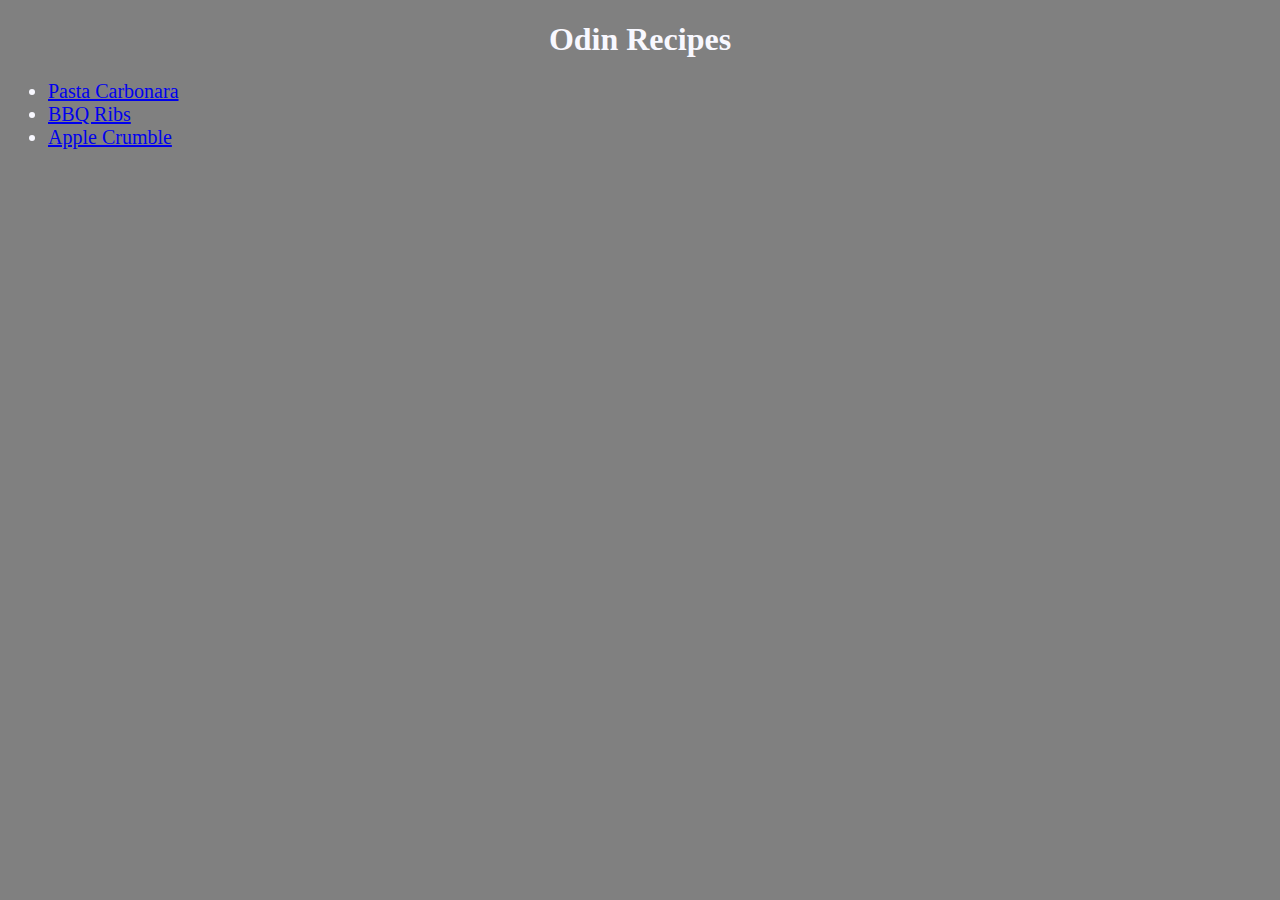
<file: index.html>
<!DOCTYPE html>
<html lang="en">
  <head>
    <meta charset="UTF-8" />
    <title>Homepage</title>
    <link rel="stylesheet" href="./styles.css" />
  </head>

  <body>
    <h1>Odin Recipes</h1>

    <ul>
      <li id="car"><a href="./carbonara.html">Pasta Carbonara</a></li>
      <li id="rib"><a href="./ribs.html">BBQ Ribs</a></li>
      <li id="cru"><a href="./crumble.html">Apple Crumble</a></li>
    </ul>
  </body>
</html>
</file>
<file: styles.css>
body {
  background-color: grey;
  color: ghostwhite;
}

h1 {
  text-align: center;
}

li {
  font-size: 20px;
}

#pasta {
  height: 600px;
  width: 990px;
}
</file>
